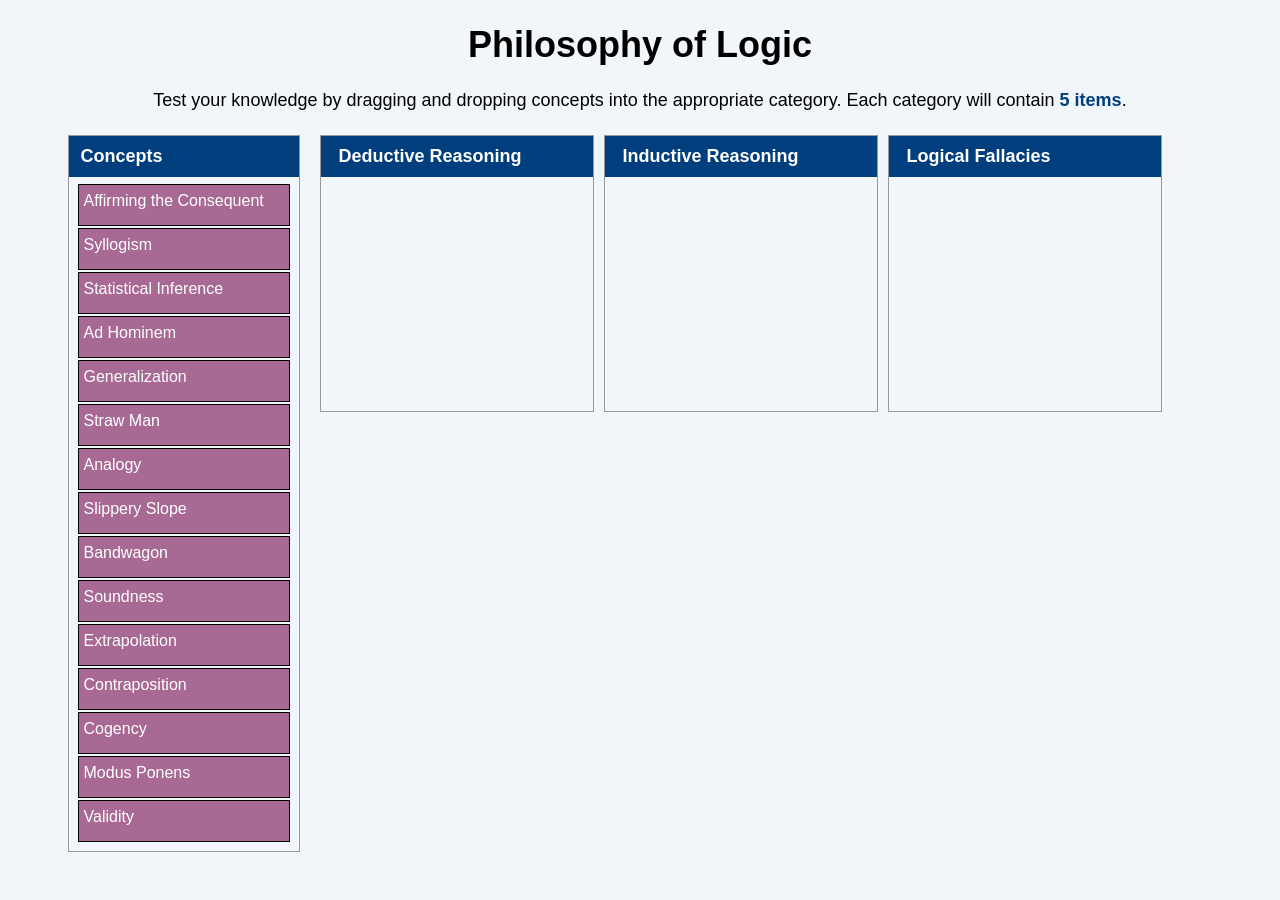
<file: index.html>
<!DOCTYPE HTML PUBLIC "-//W3C//DTD HTML 4.01//EN" "http://www.w3.org/TR/html4/strict.dtd">
<html>

<head>
<meta http-equiv="content-type" content="text/html; charset=UTF-8">

	<title>Drag and Drop Quiz</title>
	
	 <link rel="stylesheet" href="style.css">
	
	
	<script type="text/javascript">
	
	
	/* VARIABLES YOU COULD MODIFY */
	var boxSizeArray = [5,5,5];	// Array indicating how many items there is room for in the right column ULs
	
	var arrow_offsetX = -5;	// Offset X - position of small arrow
	var arrow_offsetY = 0;	// Offset Y - position of small arrow
	
	var arrow_offsetX_firefox = -6;	// Firefox - offset X small arrow
	var arrow_offsetY_firefox = -13; // Firefox - offset Y small arrow
	
	var verticalSpaceBetweenListItems = 3;	// Pixels space between one <li> and next	
											// Same value or higher as margin bottom in CSS for #dhtmlgoodies_dragDropContainer ul li,#dragContent li
	
											
	var initShuffleItems = true;	// Shuffle items before staring

	var indicateDestionationByUseOfArrow = true;	// Display arrow to indicate where object will be dropped(false = use rectangle)
	
	
	var lockedAfterDrag = false;	/* Lock items after they have been dragged, i.e. the user get's only one shot for the correct answer */
	
	
	/* END VARIABLES YOU COULD MODIFY */
	
	var dragDropTopContainer = false;
	var dragTimer = -1;
	var dragContentObj = false;
	var contentToBeDragged = false;	// Reference to dragged <li>
	var contentToBeDragged_src = false;	// Reference to parent of <li> before drag started
	var contentToBeDragged_next = false; 	// Reference to next sibling of <li> to be dragged
	var destinationObj = false;	// Reference to <UL> or <LI> where element is dropped.
	var dragDropIndicator = false;	// Reference to small arrow indicating where items will be dropped
	var ulPositionArray = new Array();
	var mouseoverObj = false;	// Reference to highlighted DIV
	
	var MSIE = navigator.userAgent.indexOf('MSIE')>=0?true:false;
	var navigatorVersion = navigator.appVersion.replace(/.*?MSIE (\d\.\d).*/g,'$1')/1;
	var destinationBoxes = new Array();
	var indicateDestinationBox = false;
		
	function getTopPos(inputObj)
	{		
	  var returnValue = inputObj.offsetTop;
	  while((inputObj = inputObj.offsetParent) != null){
	  	if(inputObj.tagName!='HTML')returnValue += inputObj.offsetTop;
	  }
	  return returnValue;
	}
	
	function getLeftPos(inputObj)
	{
	  var returnValue = inputObj.offsetLeft;
	  while((inputObj = inputObj.offsetParent) != null){
	  	if(inputObj.tagName!='HTML')returnValue += inputObj.offsetLeft;
	  }
	  return returnValue;
	}
		
	function cancelEvent()
	{
		return false;
	}
	function initDrag(e)	// Mouse button is pressed down on a LI
	{
		if(document.all)e = event;
		if(lockedAfterDrag && this.parentNode.id!='allItems')return;
		var st = Math.max(document.body.scrollTop,document.documentElement.scrollTop);
		var sl = Math.max(document.body.scrollLeft,document.documentElement.scrollLeft);
		
		
		
		dragTimer = 0;
		dragContentObj.style.left = e.clientX + sl + 'px';
		dragContentObj.style.top = e.clientY + st + 'px';
		contentToBeDragged = this;
		contentToBeDragged_src = this.parentNode;
		contentToBeDragged_next = false;
		if(this.nextSibling){
			contentToBeDragged_next = this.nextSibling;
			if(!this.tagName && contentToBeDragged_next.nextSibling)contentToBeDragged_next = contentToBeDragged_next.nextSibling;
		}
		timerDrag();
		return false;
	}
	
	function everythingIsCorrect()
	{
		alert('Splendid; everything is correct!');		
	}
	
	
	function timerDrag()
	{
		if(dragTimer>=0 && dragTimer<10){
			dragTimer++;
			setTimeout('timerDrag()',10);
			return;
		}
		if(dragTimer==10){
			dragContentObj.style.display='block';
			dragContentObj.appendChild(contentToBeDragged);
		}
	}
	
	function moveDragContent(e)
	{
		if(dragTimer<10){
			if(contentToBeDragged){
				if(contentToBeDragged_next){
					contentToBeDragged_src.insertBefore(contentToBeDragged,contentToBeDragged_next);
				}else{
					contentToBeDragged_src.appendChild(contentToBeDragged);
				}	
			}
			return;
		}
		if(document.all)e = event;
		var st = Math.max(document.body.scrollTop,document.documentElement.scrollTop);
		var sl = Math.max(document.body.scrollLeft,document.documentElement.scrollLeft);
		
		
		dragContentObj.style.left = e.clientX + sl + 'px';
		dragContentObj.style.top = e.clientY + st + 'px';
		
		if(mouseoverObj)mouseoverObj.className='';
		destinationObj = false;
		dragDropIndicator.style.display='none';
		if(indicateDestinationBox)indicateDestinationBox.style.display='none';
		var x = e.clientX + sl;
		var y = e.clientY + st;
		var width = dragContentObj.offsetWidth;
		var height = dragContentObj.offsetHeight;
		
		var tmpOffsetX = arrow_offsetX;
		var tmpOffsetY = arrow_offsetY;
		if(!document.all){
			tmpOffsetX = arrow_offsetX_firefox;
			tmpOffsetY = arrow_offsetY_firefox;
		}

		for(var no=0;no<ulPositionArray.length;no++){
			var ul_leftPos = ulPositionArray[no]['left'];	
			var ul_topPos = ulPositionArray[no]['top'];	
			var ul_height = ulPositionArray[no]['height'];
			var ul_width = ulPositionArray[no]['width'];
			
			if((x+width) > ul_leftPos && x<(ul_leftPos + ul_width) && (y+height)> ul_topPos && y<(ul_topPos + ul_height)){
				var noExisting = ulPositionArray[no]['obj'].getElementsByTagName('LI').length;
				if(indicateDestinationBox && indicateDestinationBox.parentNode==ulPositionArray[no]['obj'])noExisting--;
				if(noExisting<boxSizeArray[no-1] || no==0){
					dragDropIndicator.style.left = ul_leftPos + tmpOffsetX + 'px';
					var subLi = ulPositionArray[no]['obj'].getElementsByTagName('LI');
					for(var liIndex=0;liIndex<subLi.length;liIndex++){
						var tmpTop = getTopPos(subLi[liIndex]);
						if(!indicateDestionationByUseOfArrow){
							if(y<tmpTop){
								destinationObj = subLi[liIndex];
								indicateDestinationBox.style.display='block';
								subLi[liIndex].parentNode.insertBefore(indicateDestinationBox,subLi[liIndex]);
								break;
							}
						}else{							
							if(y<tmpTop){
								destinationObj = subLi[liIndex];
								dragDropIndicator.style.top = tmpTop + tmpOffsetY - Math.round(dragDropIndicator.clientHeight/2) + 'px';
								dragDropIndicator.style.display='block';
								break;
							}	
						}					
					}
					
					if(!indicateDestionationByUseOfArrow){
						if(indicateDestinationBox.style.display=='none'){
							indicateDestinationBox.style.display='block';
							ulPositionArray[no]['obj'].appendChild(indicateDestinationBox);
						}
						
					}else{
						if(subLi.length>0 && dragDropIndicator.style.display=='none'){
							dragDropIndicator.style.top = getTopPos(subLi[subLi.length-1]) + subLi[subLi.length-1].offsetHeight + tmpOffsetY + 'px';
							dragDropIndicator.style.display='block';
						}
						if(subLi.length==0){
							dragDropIndicator.style.top = ul_topPos + arrow_offsetY + 'px'
							dragDropIndicator.style.display='block';
						}
					}
					
					if(!destinationObj)destinationObj = ulPositionArray[no]['obj'];
					mouseoverObj = ulPositionArray[no]['obj'].parentNode;
					mouseoverObj.className='mouseover';
					return;
				}
			}
		}
	}
	
	function checkAnswers()
	{
		
		for(var no=0;no<destinationBoxes.length;no++){
			var subLis = destinationBoxes[no].getElementsByTagName('LI');
			if(subLis.length<boxSizeArray[no])return;	
			
			for(var no2=0;no2<subLis.length;no2++){
				if(subLis[no2].className=='wrongAnswer')return;
			}		
		}
		
		everythingIsCorrect();
		
		
	}
	
	
	/* End dragging 
	Put <LI> into a destination or back to where it came from.
	*/	
	function dragDropEnd(e)
	{
		if(dragTimer==-1)return;
		if(dragTimer<10){
			dragTimer = -1;
			return;
		}
		dragTimer = -1;
		if(document.all)e = event;		
		if(destinationObj){
			var groupId = contentToBeDragged.getAttribute('groupId');
			if(!groupId)groupId = contentToBeDragged.groupId;
			
			var destinationToCheckOn = destinationObj;
			if(destinationObj.tagName!='UL'){
				destinationToCheckOn = destinationObj.parentNode;
			}
			
			var answerCheck = false;
			if(groupId == destinationToCheckOn.id){
				contentToBeDragged.className = 'correctAnswer';		
				answerCheck=true;	
			}else{
				contentToBeDragged.className = 'wrongAnswer';
			}
			if(destinationObj.id=='allItems' || destinationObj.parentNode.id=='allItems')contentToBeDragged.className='';
			
			
			if(destinationObj.tagName=='UL'){
				destinationObj.appendChild(contentToBeDragged);
			}else{
				destinationObj.parentNode.insertBefore(contentToBeDragged,destinationObj);
			}
			mouseoverObj.className='';
			destinationObj = false;
			dragDropIndicator.style.display='none';
			if(indicateDestinationBox){
				indicateDestinationBox.style.display='none';
				document.body.appendChild(indicateDestinationBox);
			}
						
			contentToBeDragged = false;
			
			if(answerCheck)checkAnswers();	
			
			return;
		}	
		if(contentToBeDragged_next){
			contentToBeDragged_src.insertBefore(contentToBeDragged,contentToBeDragged_next);
		}else{
			contentToBeDragged_src.appendChild(contentToBeDragged);
		}
		contentToBeDragged = false;
		dragDropIndicator.style.display='none';
		if(indicateDestinationBox){
			indicateDestinationBox.style.display='none';
			document.body.appendChild(indicateDestinationBox);
			
		}		
		mouseoverObj = false;
		
	}
	
	/* 
	Preparing data to be saved 
	*/
	function saveDragDropNodes()
	{
		var saveString = "";
		var uls = dragDropTopContainer.getElementsByTagName('UL');
		for(var no=0;no<uls.length;no++){	// LOoping through all <ul>
			var lis = uls[no].getElementsByTagName('LI');
			for(var no2=0;no2<lis.length;no2++){
				if(saveString.length>0)saveString = saveString + ";";
				saveString = saveString + uls[no].id + '|' + lis[no2].id;
			}	
		}		
		
		document.getElementById('saveContent').innerHTML = '<h1>Ready to save these nodes:</h1> ' + saveString.replace(/;/g,';<br>') + '<p>Format: ID of ul |(pipe) ID of li;(semicolon)</p><p>You can put these values into a hidden form fields, post it to the server and explode the submitted value there</p>';
		
	}
	
	function initDragDropScript()
	{
		dragContentObj = document.getElementById('dragContent');
		dragDropIndicator = document.getElementById('dragDropIndicator');
		dragDropTopContainer = document.getElementById('dhtmlgoodies_dragDropContainer');
		document.documentElement.onselectstart = cancelEvent;;
		var listItems = dragDropTopContainer.getElementsByTagName('LI');	// Get array containing all <LI>
		var itemHeight = false;
		for(var no=0;no<listItems.length;no++){
			listItems[no].onmousedown = initDrag;
			listItems[no].onselectstart = cancelEvent;
			if(!itemHeight)itemHeight = listItems[no].offsetHeight;
			if(MSIE && navigatorVersion/1<6){
				listItems[no].style.cursor='hand';
			}			
		}
		
		var mainContainer = document.getElementById('dhtmlgoodies_mainContainer');
		var uls = mainContainer.getElementsByTagName('UL');
		itemHeight = itemHeight + verticalSpaceBetweenListItems;
		for(var no=0;no<uls.length;no++){
			uls[no].style.height = itemHeight * boxSizeArray[no]  + 'px';
			destinationBoxes[destinationBoxes.length] = uls[no];
		}
		
		var leftContainer = document.getElementById('dhtmlgoodies_listOfItems');
		var itemBox = leftContainer.getElementsByTagName('UL')[0];
		
		document.documentElement.onmousemove = moveDragContent;	// Mouse move event - moving draggable div
		document.documentElement.onmouseup = dragDropEnd;	// Mouse move event - moving draggable div
		
		var ulArray = dragDropTopContainer.getElementsByTagName('UL');
		for(var no=0;no<ulArray.length;no++){
			ulPositionArray[no] = new Array();
			ulPositionArray[no]['left'] = getLeftPos(ulArray[no]);	
			ulPositionArray[no]['top'] = getTopPos(ulArray[no]);	
			ulPositionArray[no]['width'] = ulArray[no].offsetWidth;
			ulPositionArray[no]['height'] = ulArray[no].clientHeight;
			ulPositionArray[no]['obj'] = ulArray[no];
		}
		
		if(initShuffleItems){
			var allItemsObj = document.getElementById('allItems');
			var initItems = allItemsObj.getElementsByTagName('LI');
			
			for(var no=0;no<(initItems.length*10);no++){
				var itemIndex = Math.floor(Math.random()*initItems.length);
				allItemsObj.appendChild(initItems[itemIndex]);
			}
		}
		if(!indicateDestionationByUseOfArrow){
			indicateDestinationBox = document.createElement('LI');
			indicateDestinationBox.id = 'indicateDestination';
			indicateDestinationBox.style.display='none';
			document.body.appendChild(indicateDestinationBox);
		}		
		
	}
	
	window.onload = initDragDropScript;
	</script>
</head><body>
<h1 align="center">Philosophy of Logic</h1>
<p style="text-align:center;">
Test your knowledge by dragging and dropping concepts into the appropriate category. Each category will contain <span class="style1">5 items</span>.</p>
<div id="dhtmlgoodies_dragDropContainer">
	<div id="topBar">
	<div style="padding-bottom: 5px; width: 738px; height: 1px;">

</script>
	</div>
			
		</div>
	<div id="dhtmlgoodies_listOfItems">
		<div class="">
			<p>Concepts</p>		
		<ul id="allItems">
			
			
		<li id="node1" groupid="box2">Generalization</li><li class="" id="node2" groupid="box3">Ad Hominem</li><li class="" id="node3" groupid="box1">Validity</li>
		<li id="node4" groupid="box1">Soundness</li><li class="" id="node5" groupid="box2">Cogency</li><li class="" id="node6" groupid="box3">Straw Man</li>
		<li id="node7" groupid="box2">Extrapolation</li><li id="node8" groupid="box3">Bandwagon</li><li id="node9" groupid="box1">Syllogism</li>
		<li id="node10" groupid="box2">Statistical Inference</li><li class="" id="node11" groupid="box3">Slippery Slope</li><li class="" id="node12" groupid="box1">Modus Ponens</li>
		<li id="node13" groupid="box2">Analogy</li><li class="" id="node14" groupid="box3">Affirming the Consequent</li><li class="" id="node15" groupid="box1">Contraposition</li>
	</ul>	
	</div>
	</div>	
	<div id="dhtmlgoodies_mainContainer">
		<!-- ONE <UL> for each "room" -->
		<div class="">
			<p>Deductive Reasoning</p>
			<ul style="height: 72px;" id="box1">
			</ul>
		</div>
		<div class="">		
			<p>Inductive Reasoning</p>
			<ul style="height: 72px;" id="box2"></ul>
		</div>
		
		<div>
		  <p >Logical Fallacies</p>
			<ul style="height: 72px;" id="box3"></ul>
		</div>
		
		
	</div>
</div>
<ul style="left: 110px; top: 329px; display: block;" id="dragContent"></ul>
<div style="display: none; left: 24px; top: 333px;" id="dragDropIndicator"><img src="insert.gif"></div>
<div id="saveContent"></div>

</span></body></html>
</file>
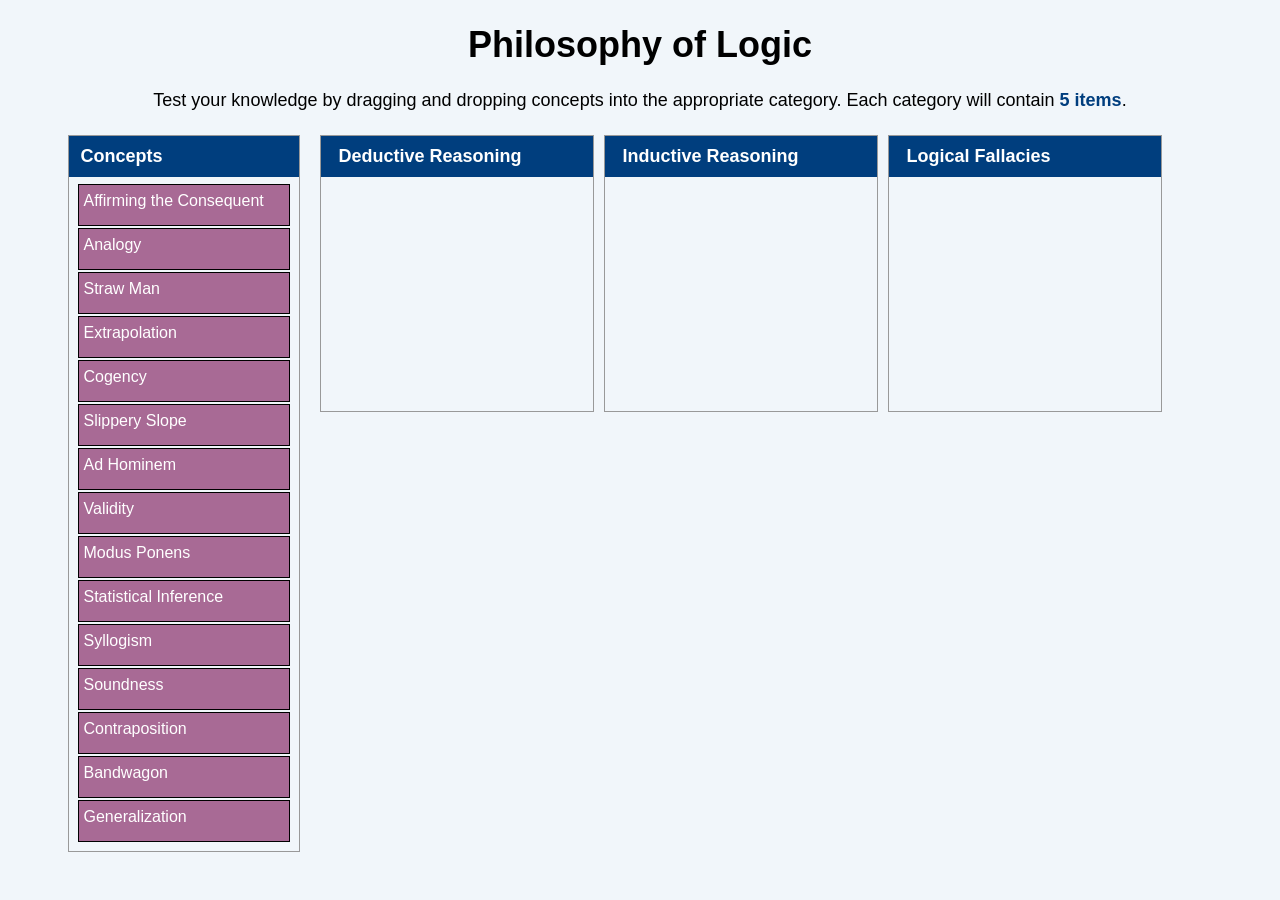
<file: drag.html>
<!DOCTYPE HTML PUBLIC "-//W3C//DTD HTML 4.01//EN" "http://www.w3.org/TR/html4/strict.dtd">
<html>

<head>
<meta http-equiv="content-type" content="text/html; charset=UTF-8">

	<title>Drag and Drop Quiz</title>
	
	 <link rel="stylesheet" href="style.css">
	
	
	<script type="text/javascript">
	
	
	/* VARIABLES YOU COULD MODIFY */
	var boxSizeArray = [5,5,5];	// Array indicating how many items there is room for in the right column ULs
	
	var arrow_offsetX = -5;	// Offset X - position of small arrow
	var arrow_offsetY = 0;	// Offset Y - position of small arrow
	
	var arrow_offsetX_firefox = -6;	// Firefox - offset X small arrow
	var arrow_offsetY_firefox = -13; // Firefox - offset Y small arrow
	
	var verticalSpaceBetweenListItems = 3;	// Pixels space between one <li> and next	
											// Same value or higher as margin bottom in CSS for #dhtmlgoodies_dragDropContainer ul li,#dragContent li
	
											
	var initShuffleItems = true;	// Shuffle items before staring

	var indicateDestionationByUseOfArrow = true;	// Display arrow to indicate where object will be dropped(false = use rectangle)
	
	
	var lockedAfterDrag = false;	/* Lock items after they have been dragged, i.e. the user get's only one shot for the correct answer */
	
	
	/* END VARIABLES YOU COULD MODIFY */
	
	var dragDropTopContainer = false;
	var dragTimer = -1;
	var dragContentObj = false;
	var contentToBeDragged = false;	// Reference to dragged <li>
	var contentToBeDragged_src = false;	// Reference to parent of <li> before drag started
	var contentToBeDragged_next = false; 	// Reference to next sibling of <li> to be dragged
	var destinationObj = false;	// Reference to <UL> or <LI> where element is dropped.
	var dragDropIndicator = false;	// Reference to small arrow indicating where items will be dropped
	var ulPositionArray = new Array();
	var mouseoverObj = false;	// Reference to highlighted DIV
	
	var MSIE = navigator.userAgent.indexOf('MSIE')>=0?true:false;
	var navigatorVersion = navigator.appVersion.replace(/.*?MSIE (\d\.\d).*/g,'$1')/1;
	var destinationBoxes = new Array();
	var indicateDestinationBox = false;
		
	function getTopPos(inputObj)
	{		
	  var returnValue = inputObj.offsetTop;
	  while((inputObj = inputObj.offsetParent) != null){
	  	if(inputObj.tagName!='HTML')returnValue += inputObj.offsetTop;
	  }
	  return returnValue;
	}
	
	function getLeftPos(inputObj)
	{
	  var returnValue = inputObj.offsetLeft;
	  while((inputObj = inputObj.offsetParent) != null){
	  	if(inputObj.tagName!='HTML')returnValue += inputObj.offsetLeft;
	  }
	  return returnValue;
	}
		
	function cancelEvent()
	{
		return false;
	}
	function initDrag(e)	// Mouse button is pressed down on a LI
	{
		if(document.all)e = event;
		if(lockedAfterDrag && this.parentNode.id!='allItems')return;
		var st = Math.max(document.body.scrollTop,document.documentElement.scrollTop);
		var sl = Math.max(document.body.scrollLeft,document.documentElement.scrollLeft);
		
		
		
		dragTimer = 0;
		dragContentObj.style.left = e.clientX + sl + 'px';
		dragContentObj.style.top = e.clientY + st + 'px';
		contentToBeDragged = this;
		contentToBeDragged_src = this.parentNode;
		contentToBeDragged_next = false;
		if(this.nextSibling){
			contentToBeDragged_next = this.nextSibling;
			if(!this.tagName && contentToBeDragged_next.nextSibling)contentToBeDragged_next = contentToBeDragged_next.nextSibling;
		}
		timerDrag();
		return false;
	}
	
	function everythingIsCorrect()
	{
		alert('Splendid; everything is correct!');		
	}
	
	
	function timerDrag()
	{
		if(dragTimer>=0 && dragTimer<10){
			dragTimer++;
			setTimeout('timerDrag()',10);
			return;
		}
		if(dragTimer==10){
			dragContentObj.style.display='block';
			dragContentObj.appendChild(contentToBeDragged);
		}
	}
	
	function moveDragContent(e)
	{
		if(dragTimer<10){
			if(contentToBeDragged){
				if(contentToBeDragged_next){
					contentToBeDragged_src.insertBefore(contentToBeDragged,contentToBeDragged_next);
				}else{
					contentToBeDragged_src.appendChild(contentToBeDragged);
				}	
			}
			return;
		}
		if(document.all)e = event;
		var st = Math.max(document.body.scrollTop,document.documentElement.scrollTop);
		var sl = Math.max(document.body.scrollLeft,document.documentElement.scrollLeft);
		
		
		dragContentObj.style.left = e.clientX + sl + 'px';
		dragContentObj.style.top = e.clientY + st + 'px';
		
		if(mouseoverObj)mouseoverObj.className='';
		destinationObj = false;
		dragDropIndicator.style.display='none';
		if(indicateDestinationBox)indicateDestinationBox.style.display='none';
		var x = e.clientX + sl;
		var y = e.clientY + st;
		var width = dragContentObj.offsetWidth;
		var height = dragContentObj.offsetHeight;
		
		var tmpOffsetX = arrow_offsetX;
		var tmpOffsetY = arrow_offsetY;
		if(!document.all){
			tmpOffsetX = arrow_offsetX_firefox;
			tmpOffsetY = arrow_offsetY_firefox;
		}

		for(var no=0;no<ulPositionArray.length;no++){
			var ul_leftPos = ulPositionArray[no]['left'];	
			var ul_topPos = ulPositionArray[no]['top'];	
			var ul_height = ulPositionArray[no]['height'];
			var ul_width = ulPositionArray[no]['width'];
			
			if((x+width) > ul_leftPos && x<(ul_leftPos + ul_width) && (y+height)> ul_topPos && y<(ul_topPos + ul_height)){
				var noExisting = ulPositionArray[no]['obj'].getElementsByTagName('LI').length;
				if(indicateDestinationBox && indicateDestinationBox.parentNode==ulPositionArray[no]['obj'])noExisting--;
				if(noExisting<boxSizeArray[no-1] || no==0){
					dragDropIndicator.style.left = ul_leftPos + tmpOffsetX + 'px';
					var subLi = ulPositionArray[no]['obj'].getElementsByTagName('LI');
					for(var liIndex=0;liIndex<subLi.length;liIndex++){
						var tmpTop = getTopPos(subLi[liIndex]);
						if(!indicateDestionationByUseOfArrow){
							if(y<tmpTop){
								destinationObj = subLi[liIndex];
								indicateDestinationBox.style.display='block';
								subLi[liIndex].parentNode.insertBefore(indicateDestinationBox,subLi[liIndex]);
								break;
							}
						}else{							
							if(y<tmpTop){
								destinationObj = subLi[liIndex];
								dragDropIndicator.style.top = tmpTop + tmpOffsetY - Math.round(dragDropIndicator.clientHeight/2) + 'px';
								dragDropIndicator.style.display='block';
								break;
							}	
						}					
					}
					
					if(!indicateDestionationByUseOfArrow){
						if(indicateDestinationBox.style.display=='none'){
							indicateDestinationBox.style.display='block';
							ulPositionArray[no]['obj'].appendChild(indicateDestinationBox);
						}
						
					}else{
						if(subLi.length>0 && dragDropIndicator.style.display=='none'){
							dragDropIndicator.style.top = getTopPos(subLi[subLi.length-1]) + subLi[subLi.length-1].offsetHeight + tmpOffsetY + 'px';
							dragDropIndicator.style.display='block';
						}
						if(subLi.length==0){
							dragDropIndicator.style.top = ul_topPos + arrow_offsetY + 'px'
							dragDropIndicator.style.display='block';
						}
					}
					
					if(!destinationObj)destinationObj = ulPositionArray[no]['obj'];
					mouseoverObj = ulPositionArray[no]['obj'].parentNode;
					mouseoverObj.className='mouseover';
					return;
				}
			}
		}
	}
	
	function checkAnswers()
	{
		
		for(var no=0;no<destinationBoxes.length;no++){
			var subLis = destinationBoxes[no].getElementsByTagName('LI');
			if(subLis.length<boxSizeArray[no])return;	
			
			for(var no2=0;no2<subLis.length;no2++){
				if(subLis[no2].className=='wrongAnswer')return;
			}		
		}
		
		everythingIsCorrect();
		
		
	}
	
	
	/* End dragging 
	Put <LI> into a destination or back to where it came from.
	*/	
	function dragDropEnd(e)
	{
		if(dragTimer==-1)return;
		if(dragTimer<10){
			dragTimer = -1;
			return;
		}
		dragTimer = -1;
		if(document.all)e = event;		
		if(destinationObj){
			var groupId = contentToBeDragged.getAttribute('groupId');
			if(!groupId)groupId = contentToBeDragged.groupId;
			
			var destinationToCheckOn = destinationObj;
			if(destinationObj.tagName!='UL'){
				destinationToCheckOn = destinationObj.parentNode;
			}
			
			var answerCheck = false;
			if(groupId == destinationToCheckOn.id){
				contentToBeDragged.className = 'correctAnswer';		
				answerCheck=true;	
			}else{
				contentToBeDragged.className = 'wrongAnswer';
			}
			if(destinationObj.id=='allItems' || destinationObj.parentNode.id=='allItems')contentToBeDragged.className='';
			
			
			if(destinationObj.tagName=='UL'){
				destinationObj.appendChild(contentToBeDragged);
			}else{
				destinationObj.parentNode.insertBefore(contentToBeDragged,destinationObj);
			}
			mouseoverObj.className='';
			destinationObj = false;
			dragDropIndicator.style.display='none';
			if(indicateDestinationBox){
				indicateDestinationBox.style.display='none';
				document.body.appendChild(indicateDestinationBox);
			}
						
			contentToBeDragged = false;
			
			if(answerCheck)checkAnswers();	
			
			return;
		}	
		if(contentToBeDragged_next){
			contentToBeDragged_src.insertBefore(contentToBeDragged,contentToBeDragged_next);
		}else{
			contentToBeDragged_src.appendChild(contentToBeDragged);
		}
		contentToBeDragged = false;
		dragDropIndicator.style.display='none';
		if(indicateDestinationBox){
			indicateDestinationBox.style.display='none';
			document.body.appendChild(indicateDestinationBox);
			
		}		
		mouseoverObj = false;
		
	}
	
	/* 
	Preparing data to be saved 
	*/
	function saveDragDropNodes()
	{
		var saveString = "";
		var uls = dragDropTopContainer.getElementsByTagName('UL');
		for(var no=0;no<uls.length;no++){	// LOoping through all <ul>
			var lis = uls[no].getElementsByTagName('LI');
			for(var no2=0;no2<lis.length;no2++){
				if(saveString.length>0)saveString = saveString + ";";
				saveString = saveString + uls[no].id + '|' + lis[no2].id;
			}	
		}		
		
		document.getElementById('saveContent').innerHTML = '<h1>Ready to save these nodes:</h1> ' + saveString.replace(/;/g,';<br>') + '<p>Format: ID of ul |(pipe) ID of li;(semicolon)</p><p>You can put these values into a hidden form fields, post it to the server and explode the submitted value there</p>';
		
	}
	
	function initDragDropScript()
	{
		dragContentObj = document.getElementById('dragContent');
		dragDropIndicator = document.getElementById('dragDropIndicator');
		dragDropTopContainer = document.getElementById('dhtmlgoodies_dragDropContainer');
		document.documentElement.onselectstart = cancelEvent;;
		var listItems = dragDropTopContainer.getElementsByTagName('LI');	// Get array containing all <LI>
		var itemHeight = false;
		for(var no=0;no<listItems.length;no++){
			listItems[no].onmousedown = initDrag;
			listItems[no].onselectstart = cancelEvent;
			if(!itemHeight)itemHeight = listItems[no].offsetHeight;
			if(MSIE && navigatorVersion/1<6){
				listItems[no].style.cursor='hand';
			}			
		}
		
		var mainContainer = document.getElementById('dhtmlgoodies_mainContainer');
		var uls = mainContainer.getElementsByTagName('UL');
		itemHeight = itemHeight + verticalSpaceBetweenListItems;
		for(var no=0;no<uls.length;no++){
			uls[no].style.height = itemHeight * boxSizeArray[no]  + 'px';
			destinationBoxes[destinationBoxes.length] = uls[no];
		}
		
		var leftContainer = document.getElementById('dhtmlgoodies_listOfItems');
		var itemBox = leftContainer.getElementsByTagName('UL')[0];
		
		document.documentElement.onmousemove = moveDragContent;	// Mouse move event - moving draggable div
		document.documentElement.onmouseup = dragDropEnd;	// Mouse move event - moving draggable div
		
		var ulArray = dragDropTopContainer.getElementsByTagName('UL');
		for(var no=0;no<ulArray.length;no++){
			ulPositionArray[no] = new Array();
			ulPositionArray[no]['left'] = getLeftPos(ulArray[no]);	
			ulPositionArray[no]['top'] = getTopPos(ulArray[no]);	
			ulPositionArray[no]['width'] = ulArray[no].offsetWidth;
			ulPositionArray[no]['height'] = ulArray[no].clientHeight;
			ulPositionArray[no]['obj'] = ulArray[no];
		}
		
		if(initShuffleItems){
			var allItemsObj = document.getElementById('allItems');
			var initItems = allItemsObj.getElementsByTagName('LI');
			
			for(var no=0;no<(initItems.length*10);no++){
				var itemIndex = Math.floor(Math.random()*initItems.length);
				allItemsObj.appendChild(initItems[itemIndex]);
			}
		}
		if(!indicateDestionationByUseOfArrow){
			indicateDestinationBox = document.createElement('LI');
			indicateDestinationBox.id = 'indicateDestination';
			indicateDestinationBox.style.display='none';
			document.body.appendChild(indicateDestinationBox);
		}		
		
	}
	
	window.onload = initDragDropScript;
	</script>
</head><body>
<h1 align="center">Philosophy of Logic</h1>
<p style="text-align:center;">
Test your knowledge by dragging and dropping concepts into the appropriate category. Each category will contain <span class="style1">5 items</span>.</p>
<div id="dhtmlgoodies_dragDropContainer">
	<div id="topBar">
	<div style="padding-bottom: 5px; width: 738px; height: 1px;">

</script>
	</div>
			
		</div>
	<div id="dhtmlgoodies_listOfItems">
		<div class="">
			<p>Concepts</p>		
		<ul id="allItems">
			
			
		<li id="node1" groupid="box2">Generalization</li><li class="" id="node2" groupid="box3">Ad Hominem</li><li class="" id="node3" groupid="box1">Validity</li>
		<li id="node4" groupid="box1">Soundness</li><li class="" id="node5" groupid="box2">Cogency</li><li class="" id="node6" groupid="box3">Straw Man</li>
		<li id="node7" groupid="box2">Extrapolation</li><li id="node8" groupid="box3">Bandwagon</li><li id="node9" groupid="box1">Syllogism</li>
		<li id="node10" groupid="box2">Statistical Inference</li><li class="" id="node11" groupid="box3">Slippery Slope</li><li class="" id="node12" groupid="box1">Modus Ponens</li>
		<li id="node13" groupid="box2">Analogy</li><li class="" id="node14" groupid="box3">Affirming the Consequent</li><li class="" id="node15" groupid="box1">Contraposition</li>
	</ul>	
	</div>
	</div>	
	<div id="dhtmlgoodies_mainContainer">
		<!-- ONE <UL> for each "room" -->
		<div class="">
			<p>Deductive Reasoning</p>
			<ul style="height: 72px;" id="box1">
			</ul>
		</div>
		<div class="">		
			<p>Inductive Reasoning</p>
			<ul style="height: 72px;" id="box2"></ul>
		</div>
		
		<div>
		  <p >Logical Fallacies</p>
			<ul style="height: 72px;" id="box3"></ul>
		</div>
		
		
	</div>
</div>
<ul style="left: 110px; top: 329px; display: block;" id="dragContent"></ul>
<div style="display: none; left: 24px; top: 333px;" id="dragDropIndicator"><img src="insert.gif"></div>
<div id="saveContent"></div>

</span></body></html>
</file>
<file: style.css>
body{
		font-family: Helvetica, Arial, sans-serif;	/* Font to use */
		font-size:18px;		
		background-color:#F1F6FA;
	}
	#footer{
		height:40px;
		vertical-align:middle;
		text-align:right;
		clear:both;
		padding-right:3px;
		background-color:#DFF2F8;
		margin-top:2px;
		width:790px;
	}
	#footer form{
		margin:0px;
		margin-top:2px;
	}
	#dhtmlgoodies_dragDropContainer{	/* Main container for this script */
		width:1165px;
		height:730px;
		background-color:#F1F6FA;
		margin-left:auto;
		margin-right:auto;
		-moz-user-select:none;
	}
	#dhtmlgoodies_dragDropContainer ul{	/* General rules for all <ul> */
		margin-top:0px;
		margin-left:0px;
		margin-bottom:0px;
		padding:2px;
	}
	
	#dhtmlgoodies_dragDropContainer li,#dragContent li,li#indicateDestination{	/* Movable items, i.e. <LI> */		
		list-style-type:none;
		min-height:30px;
		height:auto;
		width:200px;
		background-color:#A86A95;
		color:#FFF;
		border:1px solid #000;
		padding:5px;
		margin-bottom:2px;
		cursor:grab;
		font-size:16px;
		line-height:1.4;
	}
/* Change cursor when holding an item */
#dhtmlgoodies_dragDropContainer li:active, #dragContent li:active {
	cursor: grabbing;
}
	li#indicateDestination{	/* Box indicating where content will be dropped - i.e. the one you use if you don't use arrow */
		border:1px dotted #800;	
		background-color:#FFF;
	}
		
	#dhtmlgoodies_dragDropContainer ul li.correctAnswer{	/* Correctly moved item */
		background-color:#117A65;
		color:#FFF;
	}
	#dhtmlgoodies_dragDropContainer ul li.wrongAnswer{	/* Item moved to wrong box */
		background-color:#863246;
		color:#FFF;
	}
	
	
	/* LEFT COLUMN CSS */
	div#dhtmlgoodies_listOfItems{	/* Left column "Available students" */
		
		float:left;
		padding-left:10px;
		padding-right:10px;
		
		/* CSS HACK */
		width: 180px;	/* IE 5.x */
		width/* */:/**/232px;	/* Other browsers */
		width: /**/232px;
				
	}
	#dhtmlgoodies_listOfItems ul{	/* Left(Sources) column <ul> */
		height:665px;	

	}
		
	div#dhtmlgoodies_listOfItems div{
		border:1px solid #999;		
	}
	div#dhtmlgoodies_listOfItems div ul{	/* Left column <ul> */
		margin-left:7px;	/* Space at the left of list - the arrow will be positioned there */
	}
	#dhtmlgoodies_listOfItems div p{	/* Heading above left column */
		margin:0px;	
		font-weight:bold;
		padding:10px;
		padding-left:12px;
		background-color:#003E7E;	
		color:#FFF;
		margin-bottom:5px;
	}
	/* END LEFT COLUMN CSS */
	
	#dhtmlgoodies_dragDropContainer .mouseover{	/* Mouse over effect DIV box in right column */
		background-color:#C7CBDD;
		border:1px solid #317082;
	}
	
	/* Start main container CSS */
	
	div#dhtmlgoodies_mainContainer{	/* Right column DIV */
		width:900px;
		float:left;
		padding-left:10px;	
	}
	#dhtmlgoodies_mainContainer div{	/* Parent <div> of small boxes */
		float:left;
		margin-right:10px;
		margin-bottom:12px;
		margin-top:0px;
		border:1px solid #999;

		/* CSS HACK */
		width: 272px;	/* IE 5.x */
		width/* */:/**/272px;	/* Other browsers */
		width: /**/272px;
				
	}
	#dhtmlgoodies_mainContainer div ul{
		margin-left:10px;
	}
	
	#dhtmlgoodies_mainContainer div p{	/* Heading above small boxes */
		margin:0px;
		padding:10px;
		padding-left:18px;
		font-weight:bold;
		background-color:#003E7E;	
		color:#FFF;	
		margin-bottom:5px;
	}
	
	#dhtmlgoodies_mainContainer ul{	/* Small box in right column ,i.e <ul> */
		width:252px;
		min-height:120px;	
		border:0px;	
		margin-bottom:0px;
		overflow:hidden;
		
	}
	
	#dragContent{	/* Drag container */
		position:absolute;
		width:150px;
		height:15px;
		display:none;
		margin:0px;
		padding:0px;
		z-index:2000;
	}

	#dragDropIndicator{	/* DIV for the small arrow */
		position:absolute;
		width:7px;
		height:10px;
		display:none;
		z-index:1000;
		margin:0px;
		padding:0px;
	}
	.style1 {
		color: #003E7E;
		font-weight:bold

}
</file>
